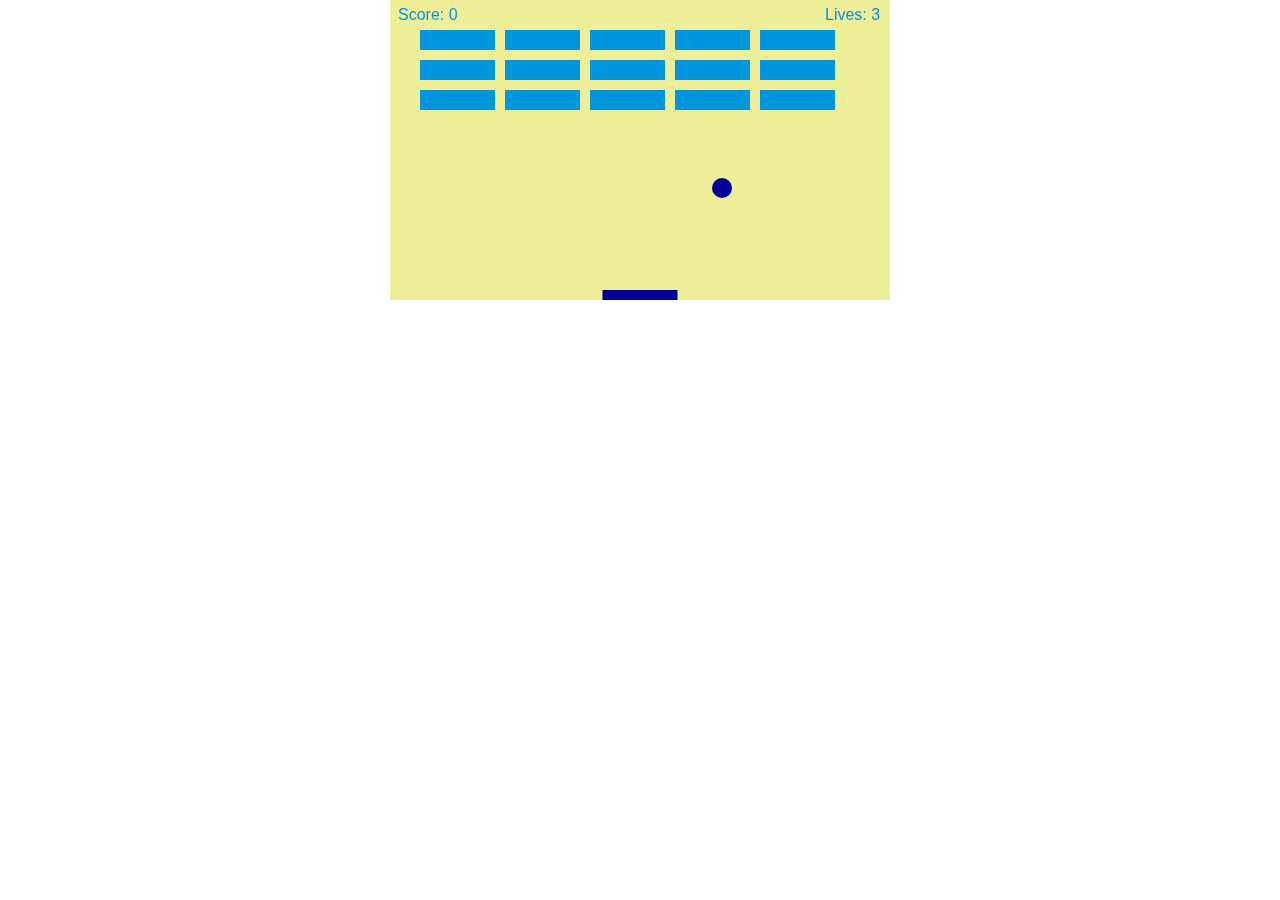
<file: main.html>
<!DOCTYPE html>
<html lang="en">
<head>
    <link rel="shortcut icon" href="img/target.png" type="image/png"/>
    <meta charset="UTF-8">
    <meta name="viewport" content="width=device-width, initial-scale=1.0">
    <title>Game</title>
    <style>
        * { padding: 0; margin: 0; }
    	canvas { background: #ee9; display: block; margin: 0 auto; }
    </style>
</head>
<body>
    <canvas id="Canvas" width="500px" height="300px" ></canvas>
    <script src="js/main.js"></script>
    
</body>
</html>
</file>
